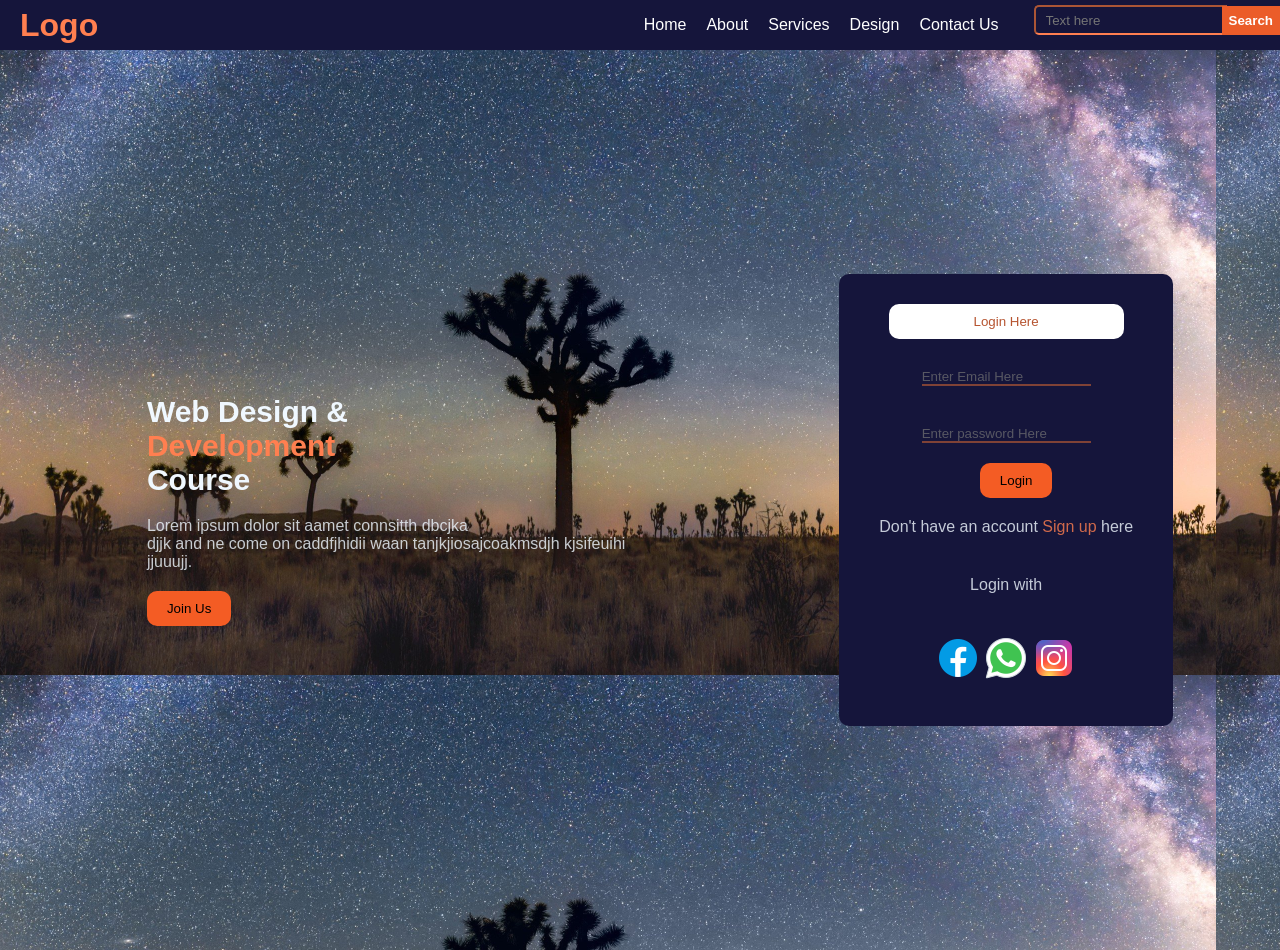
<file: abdulaziz_abdurahman/index.html>
<!doctype html>
<html lang="en">
  <head>
    <meta charset="UTF-8" />
    <meta name="viewport" content="width=device-width, initial-scale=1.0" />
    <title>Office</title>
    <link rel="stylesheet" href="st.css" />
  </head>
  <body>
    <div class="nav">
      <h1><span>Logo</span></h1>
      <div class="left">
        <ul class="lists">
          <li><a href="#">Home</a></li>
          <li><a href="#">About</a></li>
          <li><a href="#">Services</a></li>
          <li><a href="#">Design</a></li>
          <li><a href="#">Contact Us</a></li>
        </ul>
        <div class="form">
          <input type="text" name="text" id="text" placeholder="Text here" />
          <button type="button">Search</button>
        </div>
      </div>
    </div>
    <div class="main">
      <div class="text">
        <h1>
          Web Design & <br />
          <span>Development</span><br />
          Course
        </h1>
        <p>
          Lorem ipsum dolor sit aamet connsitth dbcjka <br />
          djjk and ne come on caddfjhidii waan tanjkjiosajcoakmsdjh kjsifeuihi
          <br />
          jjuuujj.
        </p>
        <button type="button">Join Us</button>
      </div>
      <div class="login">
        <button class="login1">Login Here</button>
        <input type="email" placeholder="Enter Email Here" />
        <input type="password" placeholder="Enter password Here" />
        <button>Login</button>
        <p>
          Don't have an account <a href="#"><span>Sign up</span></a> here
        </p>
        <p>Login with</p>
        <ul>
          <li>
            <a href="#"></a><img src="img/icons8-facebook-48.png" alt="" />
          </li>
          <li>
            <a href="#"></a><img src="img/icons8-whatsapp-48.png" alt="" />
          </li>
          <li><a href="#"></a><img src="img/instagram.png" alt="" /></li>
        </ul>
      </div>
    </div>
  </body>
</html>
</file>
<file: abdulaziz_abdurahman/st.css>
* {
  padding: 0;
  margin: 0;
  box-sizing: border-box;
}
body {
  font-family: sans-serif;
  color: aliceblue;
}

.nav {
  background-color: rgb(21, 21, 59);
  display: flex;
  justify-content: space-between;
  align-items: center;
  width: 100%;
  height: 50px;
}
span {
  color: coral;
}
.nav h1 {
  margin: 20px;
}
.left {
  display: flex;
  align-items: center;
}
.lists {
  list-style: none;
  display: flex;
  justify-content: center;
  gap: 20px;
  align-items: center;
  margin: 20px;
}
.lists li a {
  text-decoration: none;
  color: #fff;
}

.form {
  align-items: center;
  height: 30px;
  padding-bottom: 10px;
  padding-left: 20px;
  display: flex;
}
.form input {
  margin: -5px;
  background-color: rgb(21, 21, 59);
  border-color: coral;
  border-top-left-radius: 5px;
  border-bottom-left-radius: 5px;
  height: 30px;
  padding: 10px;
}
.form button {
  background-color: rgb(235, 92, 41);
  border: none;
  padding: 7px;
  font-weight: bold;
  color: #fff;
}

.main {
  background-image: url(img/tree.png);
  height: 100vh;
  display: flex;
  justify-content: space-around;
  align-items: center;
}
.text {
  margin-left: 20px;
  padding-left: 20px;
}
.main h1 {
  font-size: 30px;
  padding-top: 20px;
  padding-left: 20px;
}
.main p {
  opacity: 0.8;
  padding: 20px;
}

.main button {
  background-color: rgb(244, 92, 36);

  padding: 10px 20px;
  margin-left: 20px;
  border: none;
  border-radius: 10px;
}

.login {
  background-color: rgb(21, 21, 59);
  padding: 20px;
  border-radius: 10px;
  margin: 20px;
  display: flex;
  flex-direction: column;
  justify-content: center;
  align-items: center;
}
.login .login1 {
  background-color: #fff;
  color: rgb(182, 84, 48);
  margin: 10px;
  width: 80%;
}
.login input {
  background-color: rgb(21, 21, 59);
  border-right: none;
  border-color: rgb(173, 85, 52);
  border-left: none;
  border-top: none;
  color: #fff;
  opacity: 0.7;
  margin: 20px;
}
.login ul {
  list-style: none;
  display: flex;
  justify-content: space-around;
  align-items: center;
  padding: 20px;
}
.login p a {
  text-decoration: none;
}
.login ul li a:hover {
  transform: scaleY(1.2px);
}
</file>
